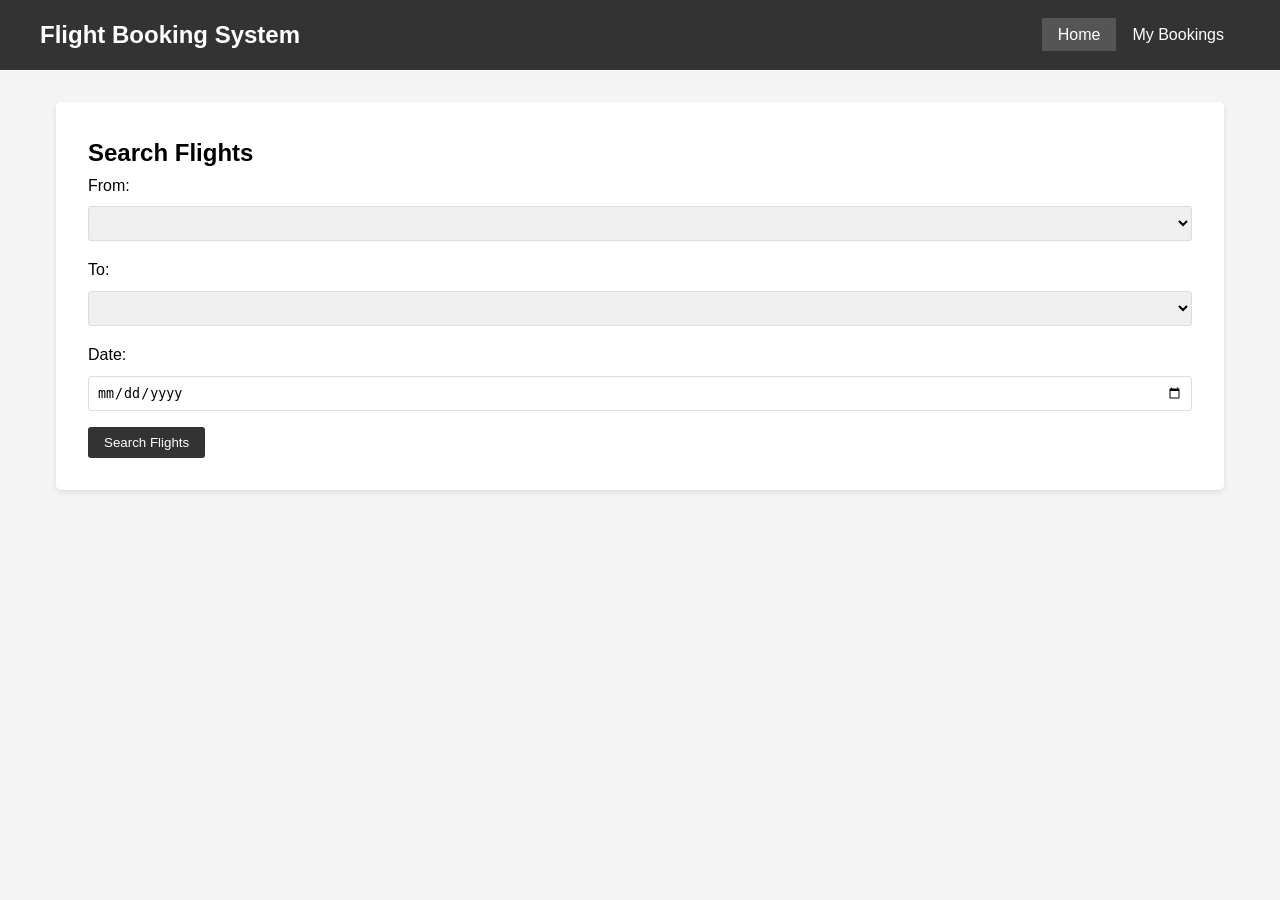
<file: final booking/index.html>
<!DOCTYPE html>
<html lang="en">
  <head>
    <meta charset="UTF-8" />
    <meta name="viewport" content="width=device-width, initial-scale=1.0" />
    <title>Flight Booking System</title>
    <link rel="stylesheet" href="css/style.css" />
  </head>
  <body>
    <header>
      <nav>
        <div class="logo">Flight Booking System</div>
        <ul>
          <li><a href="#" class="active">Home</a></li>
          <li><a href="#" id="my-bookings">My Bookings</a></li>
        </ul>
      </nav>
    </header>

    <main>
      <div class="search-container">
        <h2>Search Flights</h2>
        <form id="search-form">
          <div class="form-group">
            <label for="from">From:</label>
            <select id="from" name="from" required></select>
          </div>
          <div class="form-group">
            <label for="to">To:</label>
            <select id="to" name="to" required></select>
          </div>
          <div class="form-group">
            <label for="date">Date:</label>
            <input type="date" id="date" name="date" required />
          </div>
          <button type="submit">Search Flights</button>
        </form>
      </div>

      <div id="search-results" class="search-results">
        <!-- Flight results will be displayed here -->
      </div>

      <div id="booking-modal" class="modal">
        <div class="modal-content">
          <span class="close">&times;</span>
          <h2>Book Flight</h2>
          <form id="booking-form">
            <div class="form-group">
              <label for="passenger-first">First Name:</label>
              <input
                type="text"
                id="passenger-first"
                name="passenger-first"
                required
              />
            </div>
            <div class="form-group">
              <label for="passenger-last">Last Name:</label>
              <input type="text" id="passenger-last" name="passenger-last" />
            </div>
            <div class="form-group">
              <label for="passenger-email">Email:</label>
              <input
                type="email"
                id="passenger-email"
                name="passenger-email"
                required
              />
            </div>
            <div class="form-group">
              <label for="passenger-phone">Phone:</label>
              <input
                type="tel"
                id="passenger-phone"
                name="passenger-phone"
                required
              />
            </div>
            <div class="form-group">
              <label for="passenger-address">Address:</label>
              <input
                type="text"
                id="passenger-address"
                name="passenger-address"
              />
            </div>
            <div class="form-group">
              <label for="passenger-city">City:</label>
              <input type="text" id="passenger-city" name="passenger-city" />
            </div>
            <div class="form-group">
              <label for="passenger-state">State:</label>
              <input type="text" id="passenger-state" name="passenger-state" />
            </div>
            <div class="form-group">
              <label for="passenger-zip">Zipcode:</label>
              <input type="text" id="passenger-zip" name="passenger-zip" />
            </div>
            <div class="form-group">
              <label for="passenger-country">Country:</label>
              <input
                type="text"
                id="passenger-country"
                name="passenger-country"
              />
            </div>
            <!-- Optional: allow providing an existing PassengerId (enter manually if you have it) -->
            <div class="form-group">
              <label for="passenger-id">Passenger ID (optional):</label>
              <input
                type="text"
                id="passenger-id"
                name="passenger-id"
                placeholder="Enter PassengerId if known"
              />
            </div>
            <div class="form-group">
              <label for="seat-class">Travel Class:</label>
              <select id="seat-class" name="seat-class" required></select>
            </div>
            <button type="submit">Confirm Booking</button>
          </form>
        </div>
      </div>

      <div id="bookings-modal" class="modal">
        <div class="modal-content">
          <span class="close">&times;</span>
          <h2>My Bookings</h2>
          <div id="bookings-list">
            <!-- Bookings will be loaded here -->
          </div>
        </div>
      </div>
    </main>

    <script src="js/script.js"></script>
  </body>
</html>
</file>
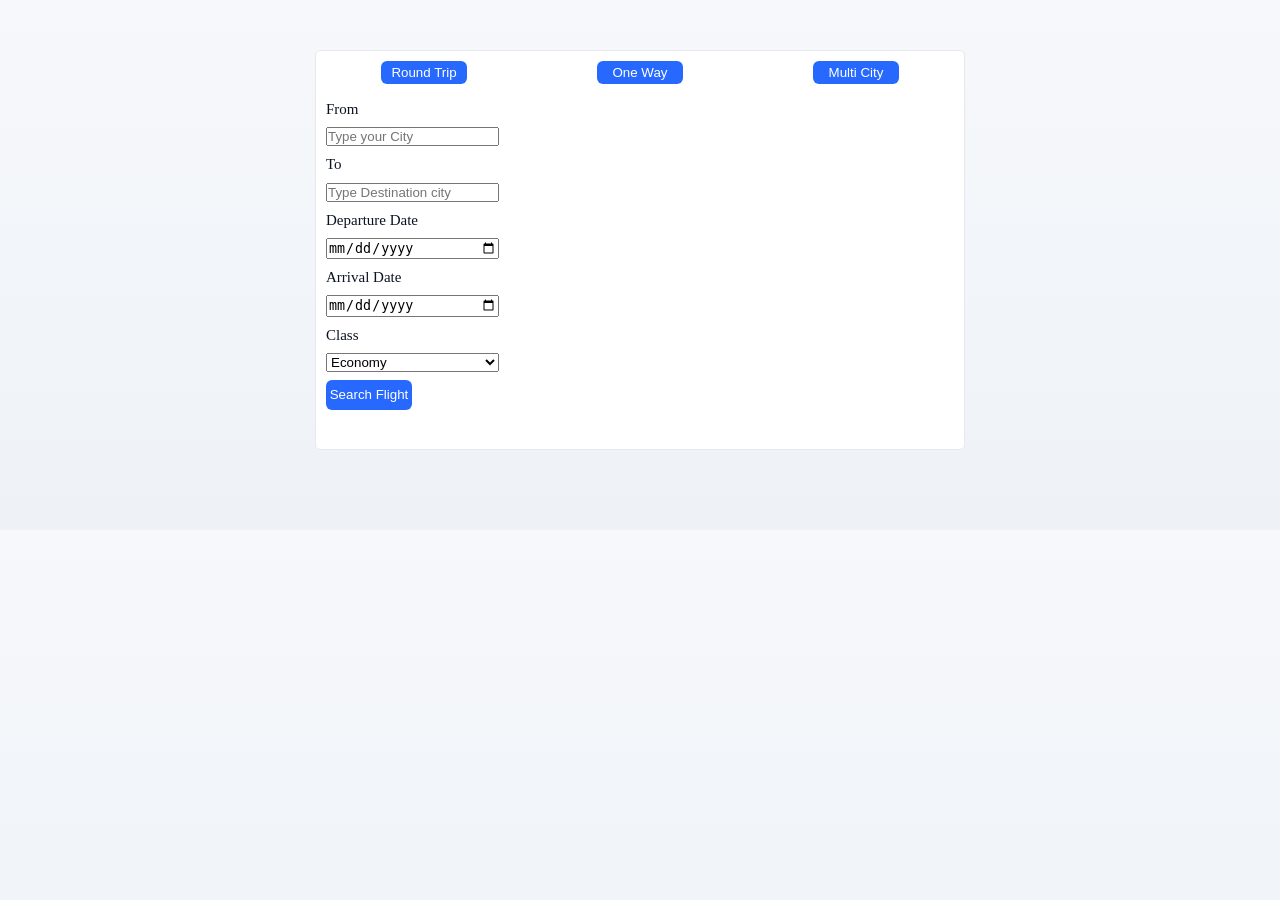
<file: booking.html>
<!DOCTYPE html>
<html lang="en">
  <head>
    <meta charset="UTF-8" />
    <meta name="viewport" content="width=device-width, initial-scale=1.0" />
    <style>
      * {
        margin: 0;
        padding: 0;
        box-sizing: border-box;
        list-style: none;
        text-decoration: none;
      }
      body {
        background: linear-gradient(180deg, #f6f8fb 0%, #eef2f7 100%);
        display: flex;
        justify-content: center;
        margin-top: 50px;
        color: #0b1221;
        -webkit-font-smoothing: antialiased;
        -moz-osx-font-smoothing: grayscale;
        line-height: 1.35;
        font-size: 15px;
      }
      .booking {
        width: 650px;
        height: 400px;
        background-color: white;
        border-radius: 5px;
        border: 1px solid #e6e9ef;
        box-sizing: 0 6px 18px rgba(18, 38, 63, 0.08);
        margin-bottom: 80px;
      }
      .booking .title {
      }
      .booking .title ul {
        display: flex;
        text-align: center;
        justify-content: space-around;
      }
      .booking .title button{
        color: white;
        background-color:rgb(39, 104, 254) ;
        outline: 0;
        border: 0;
        border-radius: 6px;
        height: 23px;
        width: 86px;
        margin-top: 10px;
        margin-bottom: 15px;
        transition: .4s linear;
      }
      .booking .title button:hover{
        transform: scale(1.1);
        cursor: pointer;
      }
      .register form {
        display: grid;
        justify-content: space-between;
        gap: 8px;
        margin-left: 10px;
      }
      .register form button {
        height: 30px;
        border-radius: 6px;
        outline: 0;
        border: 0;
        background-color: rgb(39, 104, 254);
        color: white;
        width: 86px;
        transition: .3s linear;
      }
      .register form button:hover{
        transform: scale(1.1);
        cursor: pointer;

      }
    </style>
    <title>booking</title>
  </head>
  <body>
    <div class="booking">
      <div class="title">
        <ul>
          <li><button>Round Trip</button></li>
          <li><button>One Way</button></li>
          <li><button>Multi City</button></li>
          
        </ul>
      </div>
      <div class="register">
        <form action="">
          <label for="From">From</label>
          <input
            type="text"
            name="From"
            id="From"
            placeholder="Type your City"
          />
          <label for="To">To</label>
          <input
            type="text"
            name="To"
            id="To"
            placeholder="Type Destination city"
          />
          <label for="Depart">Departure Date</label>
          <input type="date" name="Depart" id="Depart" />
          <label for="Reuturn">Arrival Date</label>
          <input type="date" name="Return" id="Return" />
          <label for="Class"> Class</label>
          <select name="Class" id="Class">
            <option value="Economy">Economy</option>
            <option value="FirstClass">First Class</option>
            <option value="Family">Family</option>
          </select>

          <button>Search Flight</button>
        </form>
      </div>
    </div>
  </body>
</html>
</file>
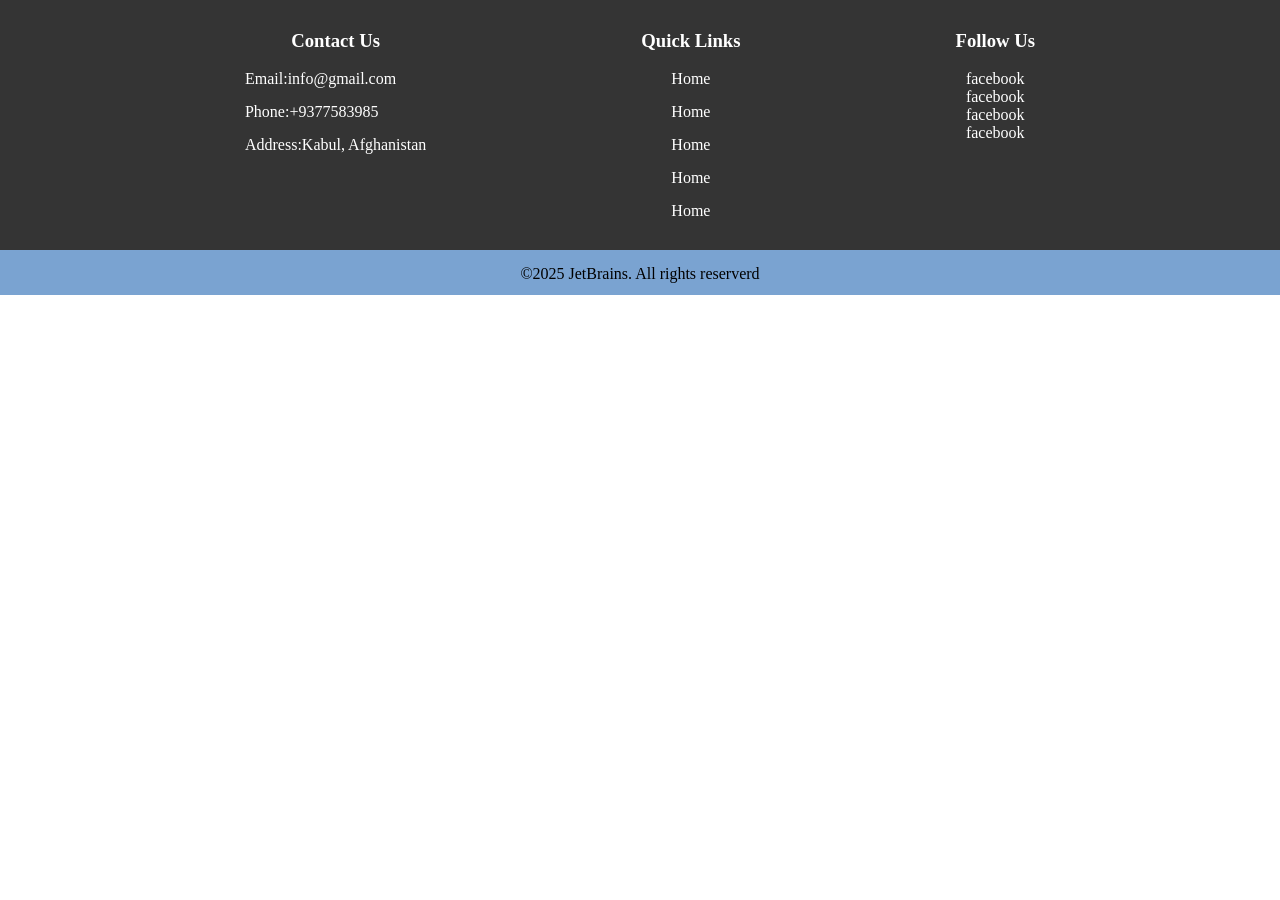
<file: footer.html>
<!DOCTYPE html>
<html lang="en">
  <head>
    <meta charset="UTF-8" />
    <meta name="viewport" content="width=device-width, initial-scale=1.0" />
    <link rel="stylesheet" href="./css/all.min.css" />
    <link rel="stylesheet" href="./css/fontawesome.min.css" />
    <style>
      * {
        margin: 0;
        padding: 0;
        box-sizing: border-box;
        list-style: none;
      }
      footer {
        background-color: #343434;
        display: flex;
        justify-content: space-evenly;
        color: white;
        padding: 30px;
      }
      .contact ul{
        display: flex;
        flex-direction: column;
        gap: 15px;
    
      }
      .footer h3{
        margin-bottom: 18px;
        text-align: center;
        
      }
     
    
      .quick ul{
        display: flex;
        flex-direction: column;
        gap: 15px;
        text-align: center;

      }
      .follow ul{
        display: flex;
        flex-direction: column;
        grid-area: 15px;
        text-align: center;
      }
      .copy{
        background-color: rgb(122, 163, 209);
        height: 45px;
        display: flex;
        justify-content: center;
        padding-top: 15px;

      }
     
    </style>
    <title>Document</title>
  </head>
  <body>
    <footer class="footer">
      <div class="contact">
        <h3>Contact Us</h3>
        <ul>
          <li>Email:info@gmail.com</li>
          <li>Phone:+9377583985</li>
          <li>Address:Kabul, Afghanistan</li>
        </ul>
      </div>
      <div class="quick">
        <h3>Quick Links</h3>
        <ul>
          <li><a href=""></a>Home</li>
          <li><a href=""></a>Home</li>
          <li><a href=""></a>Home</li>
          <li><a href=""></a>Home</li>
          <li><a href=""></a>Home</li>
        </ul>
      </div>

      <div class="follow">
        <h3>Follow Us</h3>
        <ul>
          <li><a href=""></a>facebook</li>
          <li><a href=""></a>facebook</li>
          <li><a href=""></a>facebook</li>
          <li><a href=""></a>facebook</li>
        </ul>
      </div>
    
    </footer>
    <div class="copy">
        <p>&copy;2025 JetBrains. All rights reserverd</p>
      </div>
  </body>
</html>
</file>
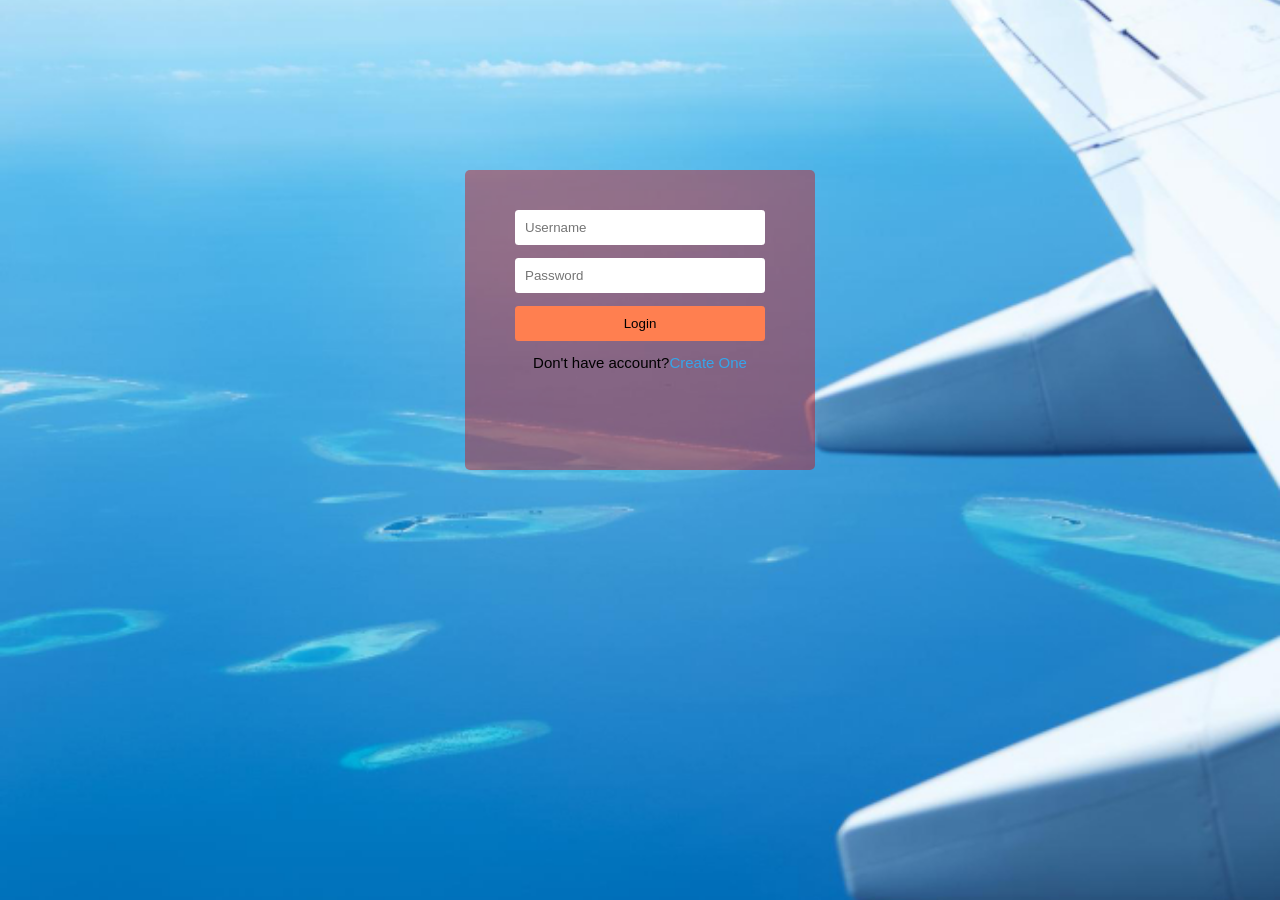
<file: login.html>
<!DOCTYPE html>
<html lang="en">
  <head>
    <meta charset="UTF-8" />
    <meta name="viewport" content="width=device-width, initial-scale=1.0" />
    <title>Login</title>
    <style>
      * {
        padding: 0;
        margin: 0;
        box-sizing: border-box;
      }
      body {
        /*background-color: rgb(54, 165, 234);*/
        background-image: url(./images/1603.jpg);
        background-position: center;
        background-repeat: no-repeat;
        background-size: cover;
        display: flex;
        font-family: Arial, Helvetica, sans-serif;
        align-items: center;
        justify-content: center;
        padding-top: 60px;
      }
      .container {
        width: 350px;
        height: 300px;
        background-color: rgba(209, 9, 9, 0.427);
        text-align: center;
        padding: 40px 50px;
        border-radius: 5px;
        margin: 110px auto;
      }
      form input {
        width: 100%;
        padding: 10px;
        margin-bottom: 13px;
        outline: 0;
        border: 0;
        border-radius: 3.5px;
      }
      input[type="submit"] {
        background-color: coral;
      }
      input[type="submit"]:hover {
        color: rgb(54, 165, 234);
        font-weight: bold;
      }
      p {
        font-size: 15px;
      }
      p a {
        text-decoration: none;
        color: rgb(54, 165, 234);
      }
    </style>
  </head>
  <body>
    <div class="container">
      <form method="post" action="./php/login2.php">
        <input type="text" placeholder="Username" required name="text" />
        <input
          type="password"
          placeholder="Password"
          required
          name="password"
        />
        <input type="submit" value="Login" name="login" />
      </form>
      <p>Don't have account?<a href="signup.html">Create One</a></p>
    </div>
  </body>
</html>
</file>
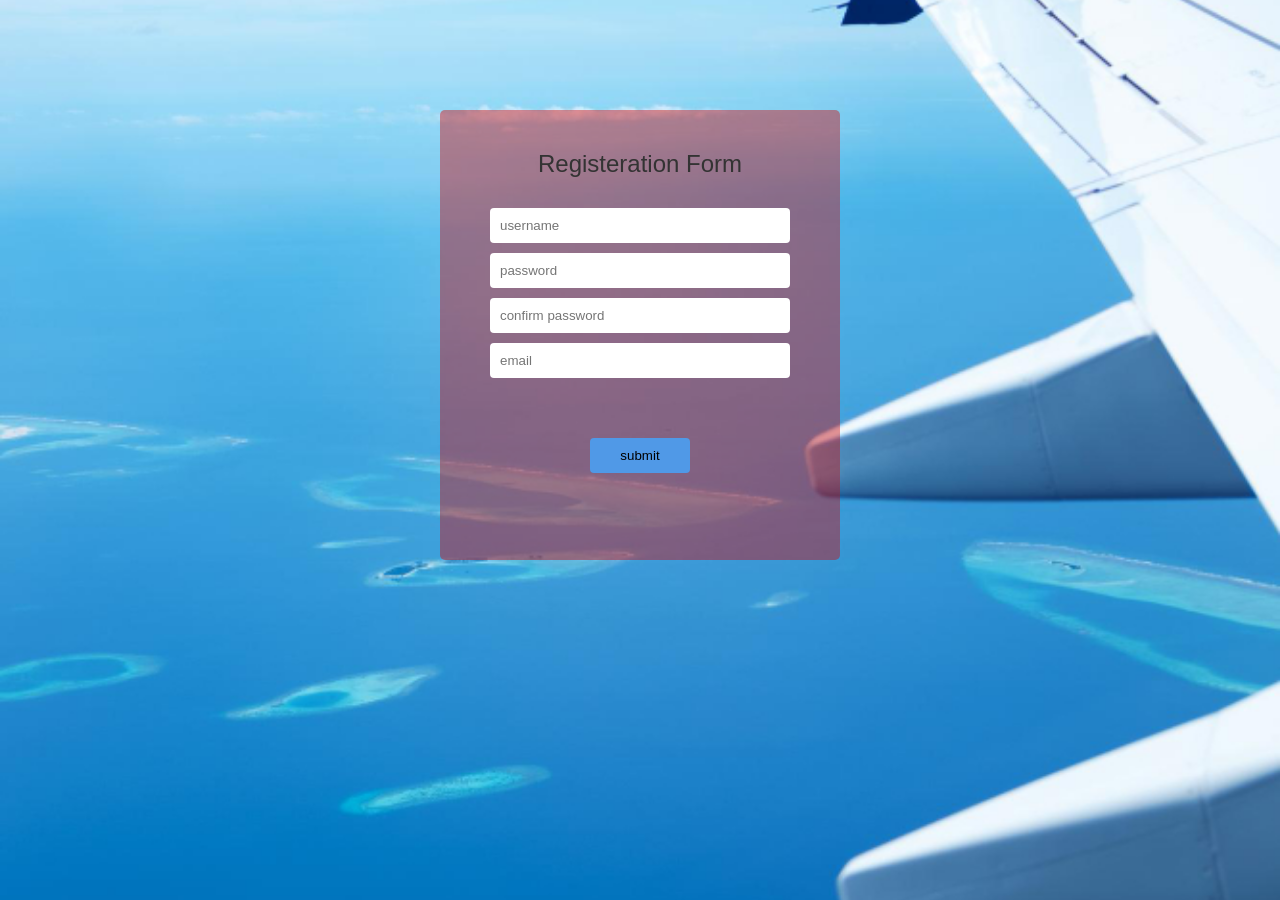
<file: signup.html>
<!DOCTYPE html>
<html lang="en">
  <head>
    <meta charset="UTF-8" />
    <meta name="viewport" content="width=device-width, initial-scale=1.0" />
    <title>Sign Up</title>
    <style>
      * {
        padding: 0;
        margin: 0;
        box-sizing: border-box;
      }
      body {
        font-family: Arial, Helvetica, sans-serif;
        background-image: url(./images/1603.jpg);
        background-position: center;
        background-repeat: no-repeat;
        background-size: cover;
        display: flex;
        justify-content: center;
      }
      .container {
        width: 400px;
        height: 450px;
        /* background-color: bisque;*/
        background-color: rgba(209, 9, 9, 0.427);
        text-align: center;
        border-radius: 5px;
        margin: 110px auto;
        padding: 40px 50px;
      }
      .container header {
        font-size: 1.5rem;
        color: #333;
        font-weight: 500;

        margin-bottom: 30px;
      }

      form input {
        width: 100%;
        padding: 10px;
        border: 0;
        outline: 0;
        margin-bottom: 10px;
        border-radius: 4px;
      }
      input[type="submit"] {
        margin-top: 50px;
        background-color: rgb(80, 153, 231);
        width: 100px;
      }
      input[type="submit"]:hover {
        background-color: cadetblue;
        cursor: pointer;
        color: rgb(227, 68, 24);
      }
    </style>
  </head>
  <body>
    <div class="container">
      <header>Registeration Form</header>
      <form method="post" action="./php/signup.php">
        <input
          type="text"
          id="UsernameId"
          placeholder="username"
          required
          name="username"
        />

        <input
          type="password"
          id="PasswordId"
          placeholder="password"
          required
          name="password"
        />

        <input
          type="password"
          name=""
          id="ConfirmId"
          placeholder="confirm password"
          required
          name="confirm"
        />

        <input
          type="email"
          id="EmailId"
          placeholder="email"
          required
          name="email"
        />

        <input type="submit" value="submit" />
      </form>
    </div>
  </body>
</html>
</file>
<file: final booking/css/style.css>
* {
  margin: 0;
  padding: 0;
  box-sizing: border-box;
}

body {
  font-family: Arial, sans-serif;
  line-height: 1.6;
  background-color: #f4f4f4;
}

header {
  background-color: #333;
  color: white;
  padding: 1rem;
}

nav {
  display: flex;
  justify-content: space-between;
  align-items: center;
  max-width: 1200px;
  margin: 0 auto;
}

.logo {
  font-size: 1.5rem;
  font-weight: bold;
}

nav ul {
  display: flex;
  list-style: none;
}

nav ul li a {
  color: white;
  text-decoration: none;
  padding: 0.5rem 1rem;
}

nav ul li a:hover {
  background-color: #555;
}

.active {
  background-color: #555;
}

main {
  max-width: 1200px;
  margin: 2rem auto;
  padding: 0 1rem;
}

.search-container {
  background-color: white;
  padding: 2rem;
  border-radius: 5px;
  box-shadow: 0 2px 5px rgba(0, 0, 0, 0.1);
}

.form-group {
  margin-bottom: 1rem;
}

label {
  display: block;
  margin-bottom: 0.5rem;
}

input,
select {
  width: 100%;
  padding: 0.5rem;
  border: 1px solid #ddd;
  border-radius: 3px;
}

button {
  background-color: #333;
  color: white;
  padding: 0.5rem 1rem;
  border: none;
  border-radius: 3px;
  cursor: pointer;
}

button:hover {
  background-color: #555;
}

.search-results {
  margin-top: 2rem;
}

.flight-card {
  background-color: white;
  padding: 1rem;
  margin-bottom: 1rem;
  border-radius: 5px;
  box-shadow: 0 2px 5px rgba(0, 0, 0, 0.1);
  display: flex;
  justify-content: space-between;
  align-items: center;
}

.modal {
  display: none;
  position: fixed;
  top: 0;
  left: 0;
  width: 100%;
  height: 100%;
  background-color: rgba(0, 0, 0, 0.5);
}

.modal-content {
  background-color: white;
  margin: 15% auto;
  padding: 2rem;
  width: 80%;
  max-width: 500px;
  border-radius: 5px;
  position: relative;
}

.close {
  position: absolute;
  right: 1rem;
  top: 0.5rem;
  font-size: 1.5rem;
  cursor: pointer;
}

.success-message {
  background-color: #4caf50;
  color: white;
  padding: 1rem;
  margin-bottom: 1rem;
  border-radius: 3px;
}

.error-message {
  background-color: #f44336;
  color: white;
  padding: 1rem;
  margin-bottom: 1rem;
  border-radius: 3px;
}
</file>
